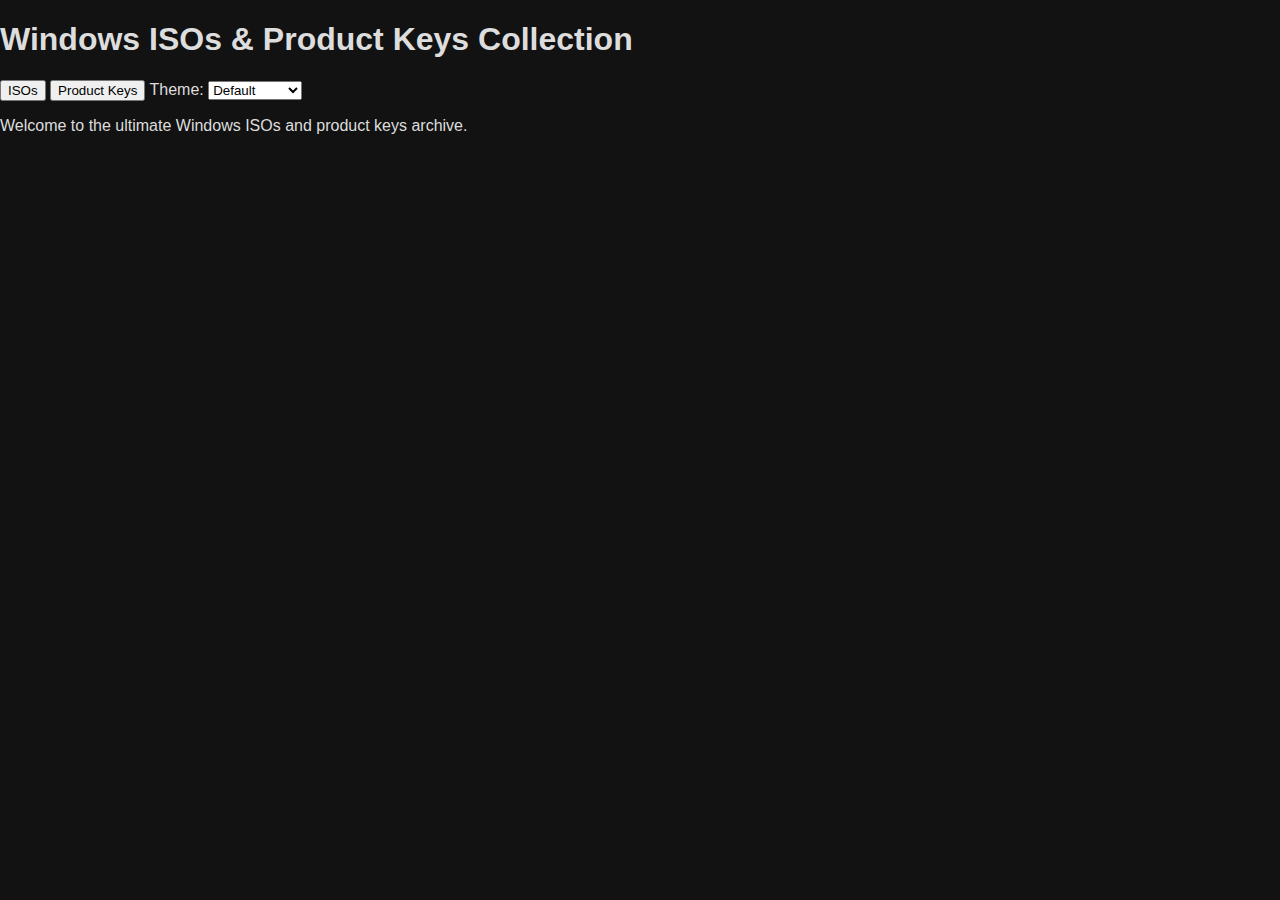
<file: index.html>
<!DOCTYPE html>
<html lang="en">
<head>
  <meta charset="UTF-8" />
  <meta name="viewport" content="width=device-width, initial-scale=1" />
  <title>Windows ISOs and Product Keys</title>
  <link rel="stylesheet" href="style.css" />
</head>
<body>
  <header>
    <h1>Windows ISOs & Product Keys Collection</h1>
  </header>

  <nav>
    <button onclick="window.location.href='isos.html'">ISOs</button>
    <button onclick="window.location.href='productkeys.html'">Product Keys</button>

    <label for="themeSelect">Theme:</label>
    <select id="themeSelect">
      <option value="">Default</option>
      <option value="xp">XP</option>
      <option value="vista">Vista</option>
      <option value="longhorn">Longhorn</option>
      <option value="win11">Windows 11</option>
    </select>
  </nav>

  <main>
    <p>Welcome to the ultimate Windows ISOs and product keys archive.</p>
  </main>

  <script src="script.js"></script>
</body>
</html>
</file>
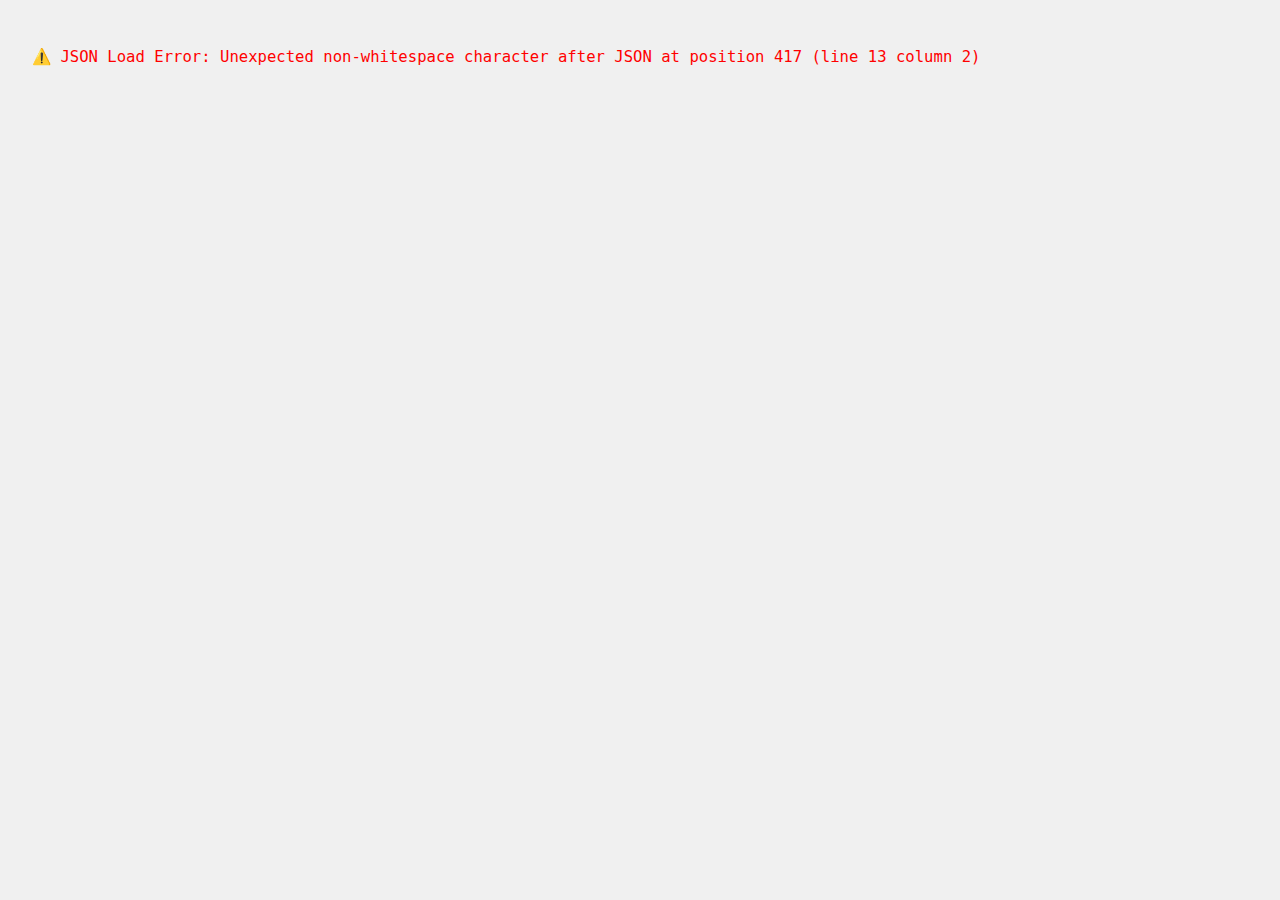
<file: isos.html>
<!DOCTYPE html>
<html lang="en">
<head>
  <meta charset="UTF-8">
  <title>Windows ISOs</title>
  <style>
    body {
      font-family: Segoe UI, sans-serif;
      background-color: #f0f0f0;
      margin: 0;
      padding: 2em;
    }
    h1 {
      text-align: center;
    }
    #filter-bar {
      text-align: center;
      margin-bottom: 1em;
    }
    .filter-btn {
      padding: 0.5em 1em;
      margin: 0.3em;
      border: none;
      border-radius: 4px;
      background: #0078d7;
      color: white;
      cursor: pointer;
    }
    .filter-btn:hover {
      background: #005a9e;
    }
    .cards-list {
      display: flex;
      flex-wrap: wrap;
      gap: 1em;
      justify-content: center;
    }
    .card {
      background: white;
      border-radius: 6px;
      box-shadow: 0 2px 5px rgba(0,0,0,0.2);
      width: 220px;
      padding: 1em;
      text-align: center;
      position: relative;
    }
    .card img {
      max-width: 100%;
      border-radius: 4px;
    }
    .tooltip {
      background: #000;
      color: #fff;
      padding: 4px 8px;
      border-radius: 4px;
      position: absolute;
      bottom: 100%;
      left: 50%;
      transform: translateX(-50%);
      white-space: nowrap;
      visibility: hidden;
      opacity: 0;
      transition: opacity 0.2s;
      font-size: 0.8em;
    }
    .card:hover .tooltip {
      visibility: visible;
      opacity: 1;
    }
  </style>
</head>
<body>
  <h1>Windows ISO Downloads</h1>
  <div id="filter-bar">
    <button class="filter-btn" onclick="filterISOs('All')">All</button>
    <button class="filter-btn" onclick="filterISOs('Released')">Released</button>
    <button class="filter-btn" onclick="filterISOs('Beta')">Beta</button>
  </div>
  <section id="isoList" class="cards-list">
    <!-- Cards inserted here -->
  </section>

  <script>
    let allISOs = [];

    function displayISOs(data) {
      const isoList = document.getElementById('isoList');
      isoList.innerHTML = '';

      data.forEach(iso => {
        const card = document.createElement('div');
        card.className = 'card';

        card.innerHTML = `
          <div class="tooltip">${iso.tooltip || ''}</div>
          <img src="${iso.screenshotUrl || 'images/placeholder.png'}" alt="${iso.name}">
          <h3>${iso.name}</h3>
          <p><strong>Build:</strong> ${iso.build}</p>
          <p><strong>Year:</strong> ${iso.year}</p>
          <a href="${iso.isoUrl}" download>Download ISO</a>
        `;

        card.setAttribute('data-category', iso.category);
        isoList.appendChild(card);
      });
    }

    function filterISOs(category) {
      if (category === 'All') {
        displayISOs(allISOs);
      } else {
        const filtered = allISOs.filter(iso => iso.category === category);
        displayISOs(filtered);
      }
    }

    // Fetch and display data
    fetch('./windows_versions.json')
      .then(res => {
        if (!res.ok) throw new Error('Failed to fetch JSON');
        return res.json();
      })
      .then(data => {
        allISOs = data;
        displayISOs(allISOs);
      })
      .catch(err => {
        document.body.innerHTML = `<pre style="color:red; font-size:1.2em;">⚠️ JSON Load Error: ${err.message}</pre>`;
      });
  </script>
</body>
</html>
</file>
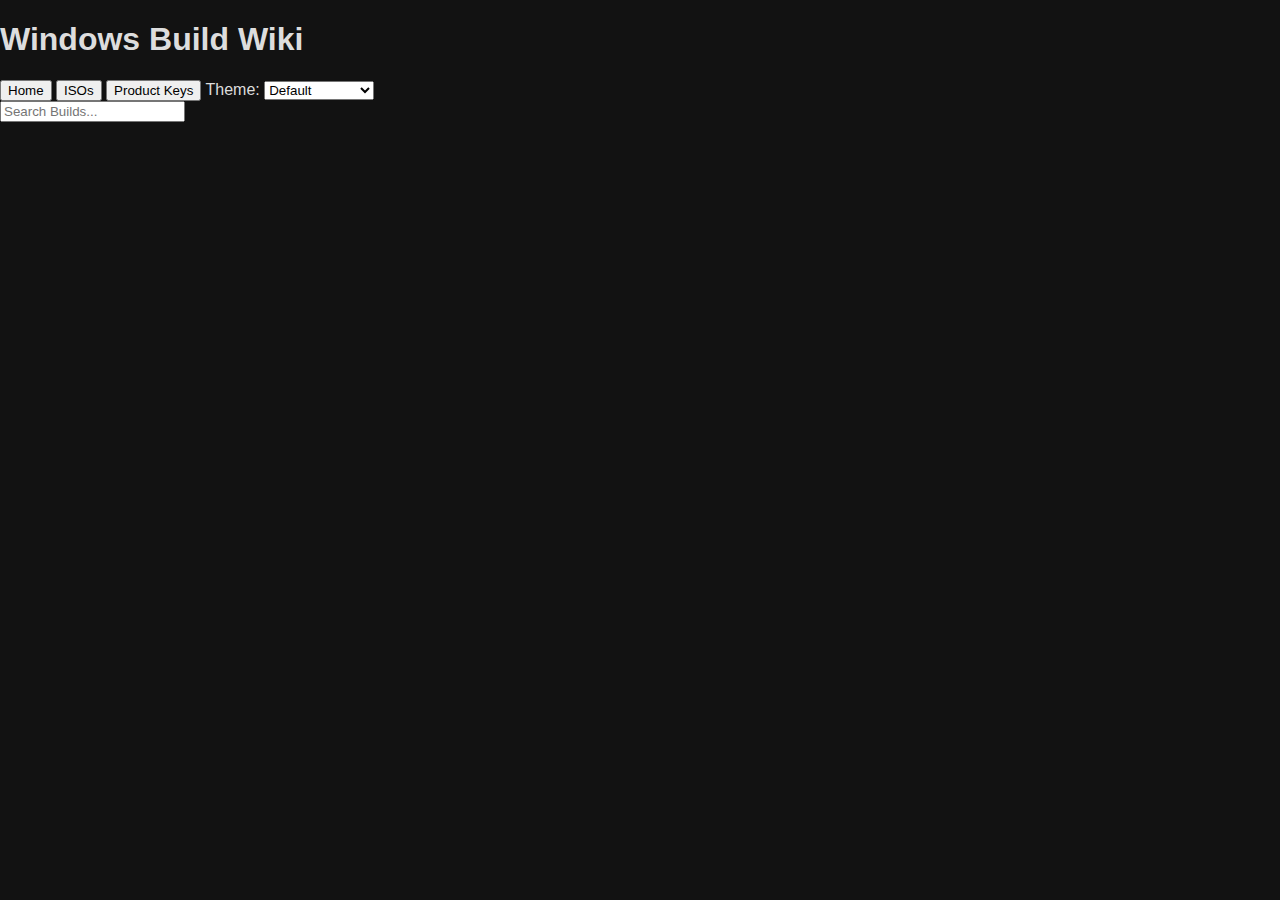
<file: wiki.html>
<!DOCTYPE html>
<html lang="en">
<head>
<meta charset="UTF-8" />
<meta name="viewport" content="width=device-width, initial-scale=1" />
<title>Windows Build Wiki</title>
<link rel="stylesheet" href="style.css" />
</head>
<body>
  <div class="container">
    <header><h1>Windows Build Wiki</h1></header>

    <nav>
      <button onclick="location.href='index.html'">Home</button>
      <button onclick="location.href='isos.html'">ISOs</button>
      <button onclick="location.href='productkeys.html'">Product Keys</button>

      <label for="themeSelect">Theme:</label>
      <select id="themeSelect">
        <option value="">Default</option>
        <option value="xp">Windows XP</option>
        <option value="vista">Windows Vista</option>
        <option value="longhorn">Longhorn</option>
        <option value="win11">Windows 11</option>
      </select>
    </nav>

    <input type="text" id="filterInput" placeholder="Search Builds..." autocomplete="off" />

    <section id="wikiList" class="cards-list">
      <!-- Wiki cards here -->
    </section>
  </div>

<script src="script.js"></script>
</body>
</html>
</file>
<file: style.css>
body {
  font-family: 'Segoe UI', Tahoma, Geneva, Verdana, sans-serif;
  margin: 0;
  background: #121212;
  color: #ddd;
  transition: background 0.5s, color 0.5s;
}

.card {
  background: rgba(30, 30, 40, 0.9);
  border-radius: 8px;
  padding: 16px;
  margin: 12px;
  box-shadow: 0 0 8px #222;
  position: relative;
}

.card img {
  max-width: 100%;
  border-radius: 4px;
  margin-bottom: 8px;
}

.nav-button {
  display: inline-block;
  padding: 8px 16px;
  margin-top: 8px;
  background: #0066cc;
  color: white;
  text-decoration: none;
  border-radius: 4px;
}

.nav-button:hover {
  background: #0055a3;
}

/* Tooltip */
.tooltip-icon {
  position: relative;
  cursor: pointer;
  display: inline-block;
  margin-left: 8px;
  font-size: 16px;
  color: #99ccff;
  user-select: none;
  filter: drop-shadow(0 0 3px #99ccff);
}

.tooltip-icon:hover::after {
  content: attr(title);
  position: absolute;
  bottom: 125%;
  left: 50%;
  transform: translateX(-50%);
  background: rgba(20, 40, 60, 0.85);
  color: #cce6ff;
  padding: 8px 12px;
  border-radius: 6px;
  white-space: normal;
  width: 220px;
  font-size: 13px;
  box-shadow: 0 0 15px #99ccff;
  z-index: 10;
  pointer-events: none;
  opacity: 1;
  transition: opacity 0.3s ease;
}

/* Themes */

body.theme-xp {
  background: #002060;
  color: #f0f0f0;
}

body.theme-vista {
  background: linear-gradient(135deg, #5a92f5, #1c1c1c);
  color: #e0e0e0;
}

body.theme-longhorn {
  background: linear-gradient(45deg, #0a2239, #1a4d80);
  color: #cce6ff;
}

body.theme-win11 {
  background: linear-gradient(135deg, #0a182d, #163256);
  color: #d9e3f0;
}

/* Fade In Animation */
.fade-in {
  animation: fadeIn 0.6s ease forwards;
  opacity: 0;
}

@keyframes fadeIn {
  to {
    opacity: 1;
  }
}
</file>
